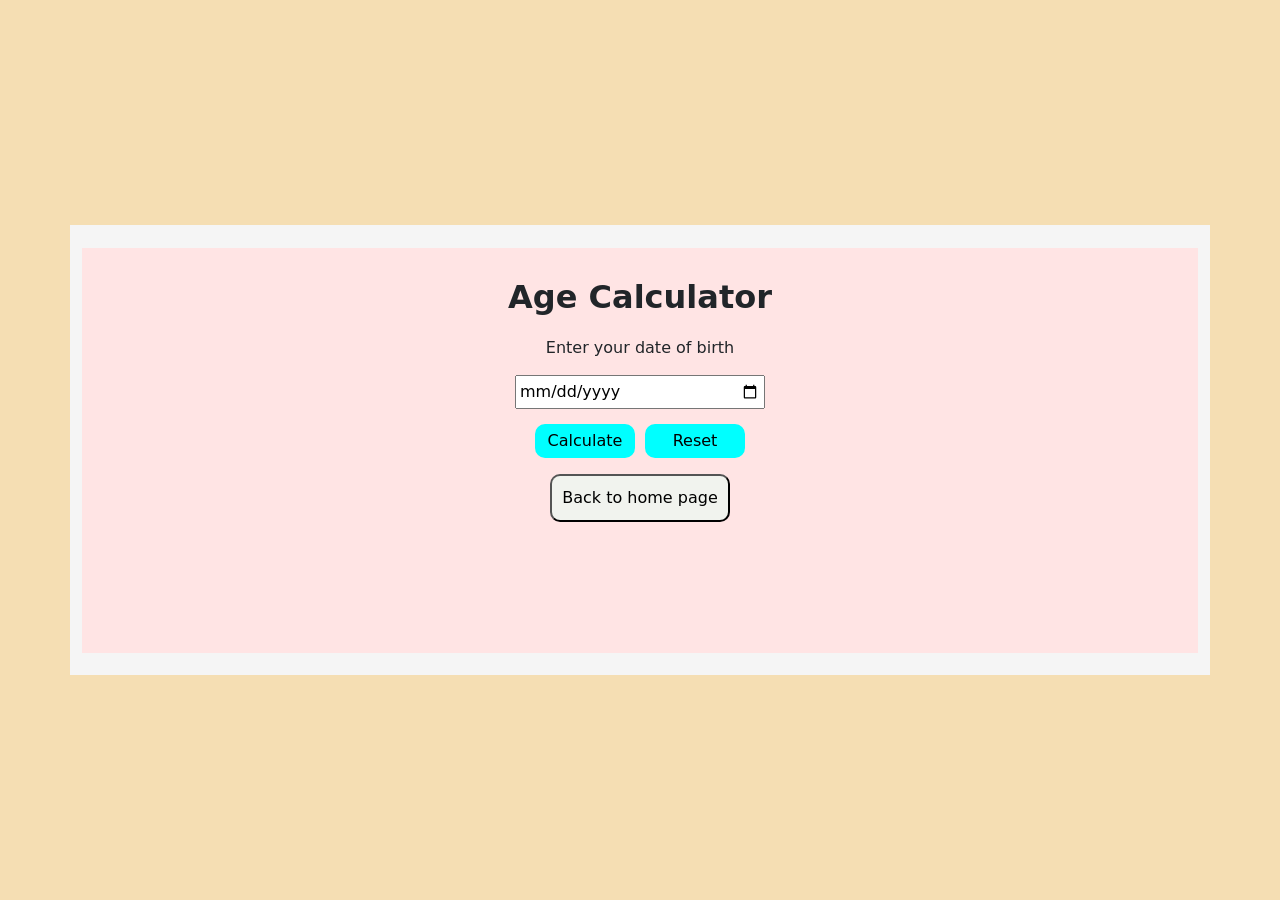
<file: projects/Age Calculator/index.html>
<!doctype html>
<html lang="en">
  <head>
    <meta charset="UTF-8" />
    <meta name="viewport" content="width=device-width, initial-scale=1.0" />
    <title>Age Calculator</title>
    <link
      href="https://cdn.jsdelivr.net/npm/bootstrap@5.3.8/dist/css/bootstrap.min.css"
      rel="stylesheet"
      integrity="sha384-sRIl4kxILFvY47J16cr9ZwB07vP4J8+LH7qKQnuqkuIAvNWLzeN8tE5YBujZqJLB"
      crossorigin="anonymous"
    />
    <link rel="icon" href="img/logo.png" />
    <style>
      * {
        margin: 0;
        padding: 0;
        box-sizing: border-box;
      }

      body {
        display: flex;
        justify-content: center;
        align-items: center;
        min-height: 100vh;
      }

      .btnCal:active {
        opacity: 0.6;
      }
    </style>
  </head>

  <body style="background-color: wheat">
    <div
      class="container d-flex justify-content-center align-items-center"
      style="background-color: whitesmoke; height: 50vh"
    >
      <div
        class="container"
        style="
          background-color: rgb(255, 228, 228);
          padding: 10px;
          height: 45vh;
        "
      >
        <div class="container text-center" style="margin-top: 15px">
          <span style="font-size: 2rem; font-weight: bold">Age Calculator</span>
        </div>
        <div class="container text-center" style="margin-top: 15px">
          <span style="font-style: inherit">Enter your date of birth</span>
        </div>
        <div class="container text-center" style="margin-top: 15px">
          <input style="width: 250px; padding: 3px" type="date" id="birthday" />
        </div>
        <div class="container text-center" style="margin-top: 15px">
          <button
            class="btnCal"
            id="cal"
            style="
              background-color: cyan;
              border-style: none;
              padding: 5px;
              margin-right: 5px;
              border-radius: 10px;
              width: 100px;
            "
          >
            Calculate
          </button>
          <button
            class="btnCal"
            id="reset"
            style="
              background-color: cyan;
              border-style: none;
              padding: 5px;
              border-radius: 10px;
              width: 100px;
            "
          >
            Reset
          </button>
        </div>
        <div style="margin-top: 15px" class="text-center">
          <p id="result"></p>
          <p id="msg"></p>
        </div>
        <div class="container text-center mt-3">
          <a href="https://shikarufu.github.io/Seanlong-portfolio/index.html" style="text-decoration: none"
            ><button
              style="
                padding: 10px;
                background-color: #f1f3ee;
                border-radius: 10px;
              "
            >
              Back to home page
            </button></
          >
        </div>
      </div>
    </div>

    <script
      src="https://cdn.jsdelivr.net/npm/bootstrap@5.3.8/dist/js/bootstrap.bundle.min.js"
      integrity="sha384-FKyoEForCGlyvwx9Hj09JcYn3nv7wiPVlz7YYwJrWVcXK/BmnVDxM+D2scQbITxI"
      crossorigin="anonymous"
    ></script>
    <!-- <script src="script.js"></script> -->
    <script>
      // const birthday=document.getElementById("birthday");

      // console.log(birthday.value);

      // const select=new Date(birthday.value);
      // console.log(select.toDateString());

      // // console.log("result after choosee");
      // // console.log(select.value);

      const birthday = document.getElementById("birthday");
      const cal = document.getElementById("cal");
      const result = document.getElementById("result");
      let msg;
      msg = document.getElementById("msg");
      const reset = document.getElementById("reset");

      // birthday.addEventListener("change", () => {

      //   const select = new Date(birthday.value);
      // //   console.log("Date object:", select);
      // //   console.log(select.toDateString());
      // });

      cal.addEventListener("click", () => {
        if (!birthday.value) {
          result.innerText = "Please fill your birth of date first!!";
          return;
        }
        const select = new Date(birthday.value);

        const day = select.getDate();
        const month = select.getMonth() + 1;
        const year = select.getFullYear();

        // const answer=2026-year;
        // result.innerText="You are"+answer+" years old";
        let age;
        age = 2026 - year;

        if (age >= 18) {
          result.innerText = "You are " + age + " years old!!";
          msg.innerText = "You can vote";
        } else {
          result.innerText = "You are " + age + " years old!!";
          msg.innerText = "You can't vote";
        }
      });

      reset.addEventListener("click", () => {
        result.innerText = "";
        msg.innerText = "";
        birthday.value = "";
      });
    </script>
  </body>
</html>
</file>
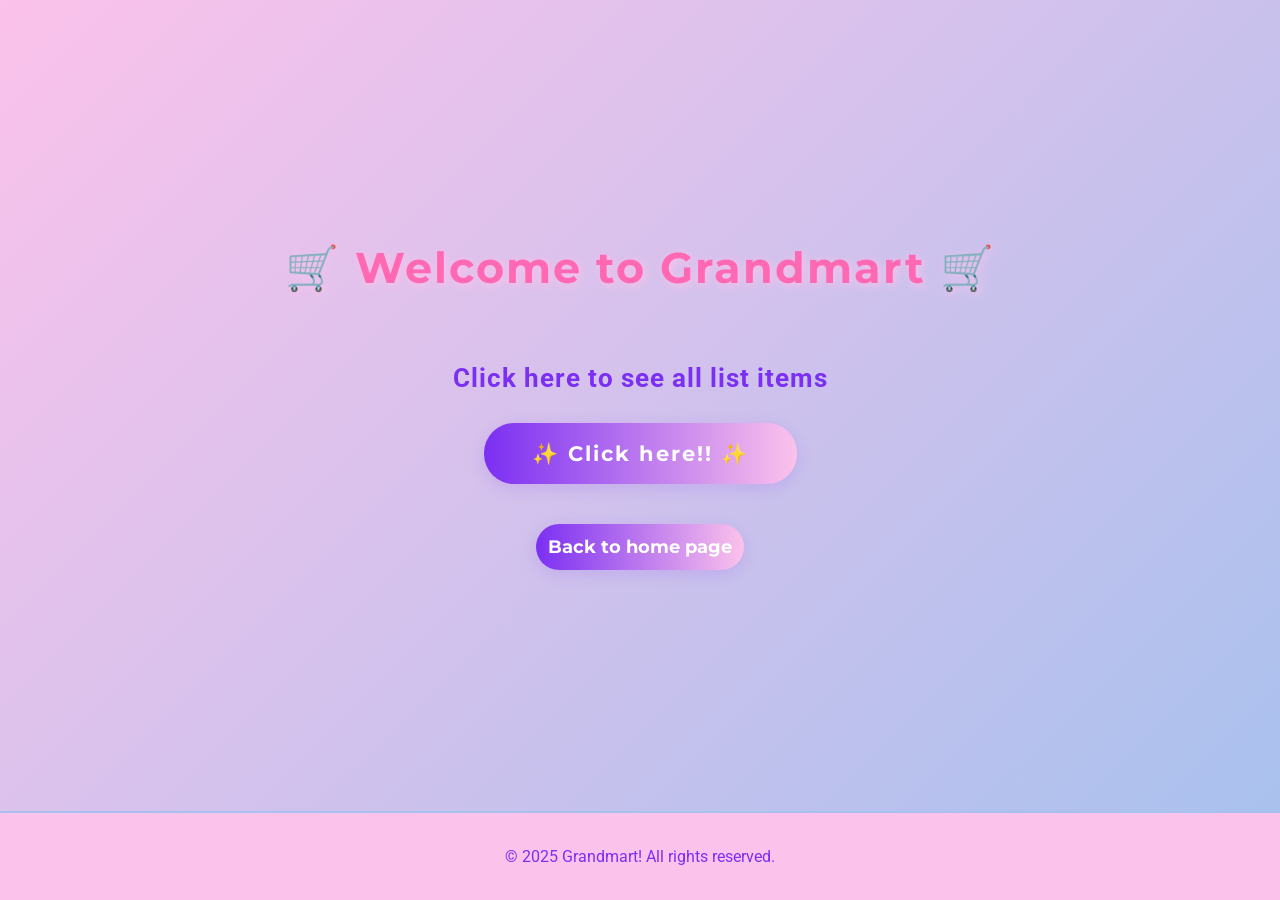
<file: projects/Grandmart/index.html>
<!doctype html>
<html lang="en">
  <head>
    <meta charset="UTF-8" />
    <meta name="viewport" content="width=device-width, initial-scale=1.0" />
    <title>www.Grandmart.com</title>
    <link rel="stylesheet" href="main.css" />
    <link rel="icon" href="logo.png" />
    <link
      href="https://fonts.googleapis.com/css2?family=Montserrat:wght@700&family=Roboto&display=swap"
      rel="stylesheet"
    />
    <meta name="viewport" content="width=device-width, initial-scale=1.0" />
  </head>
  <body>
    <div class="container">
      <div class="box">
        <h1>🛒 Welcome to Grandmart 🛒</h1>
      </div>
      <h2 class="subtitle">Click here to see all list items</h2>
      <div class="div-btn">
        <a href="primary/primary.html">
          <button class="btn">
            <span class="text-btn">✨ Click here!! ✨</span>
          </button>
        </a>
      </div>
      <div class="div-btn">
        <a
          href="https://shikarufu.github.io/Seanlong-portfolio/index.html"
          style="text-decoration: none"
          ><button class="btn" style="padding: 12px; font-size: 18px">
            Back to home page
          </button></a
        >
      </div>
    </div>
    <footer class="footer">
      <p>&copy; 2025 Grandmart! All rights reserved.</p>
    </footer>
  </body>
</html>
</file>
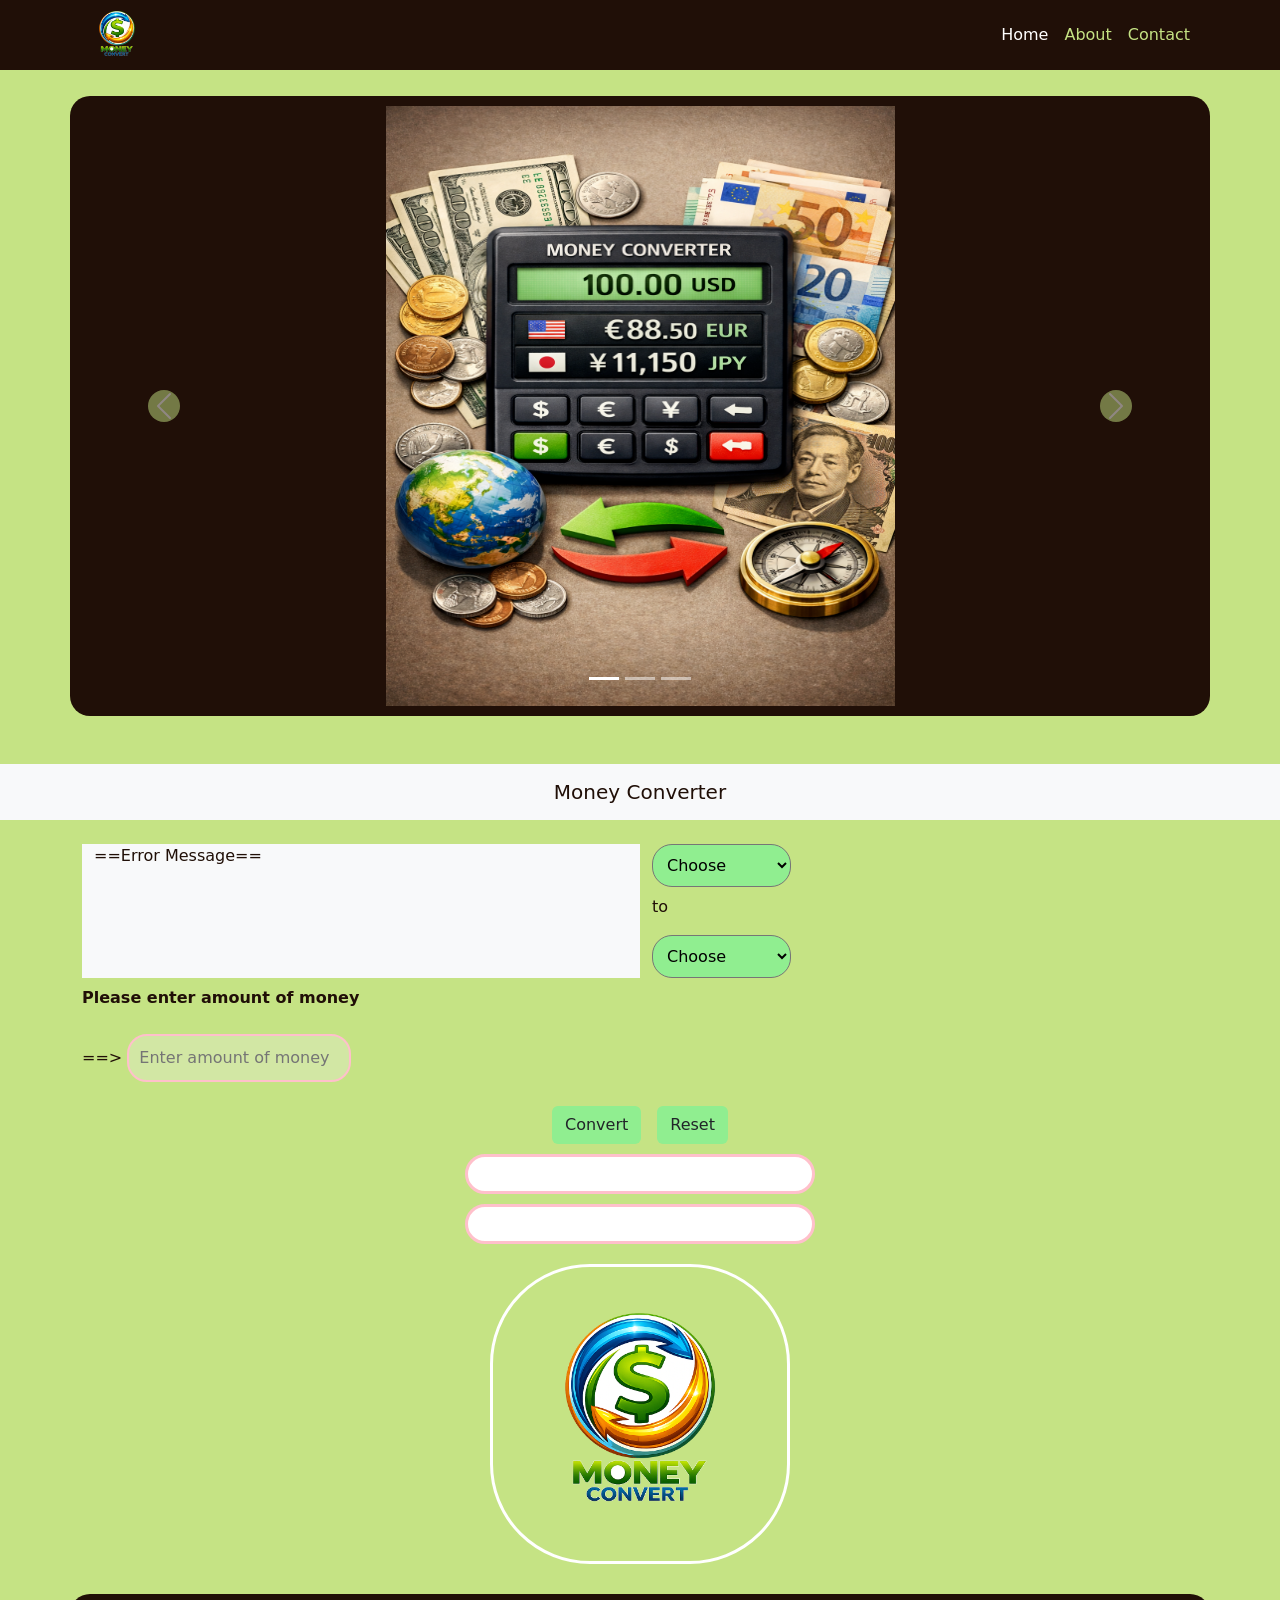
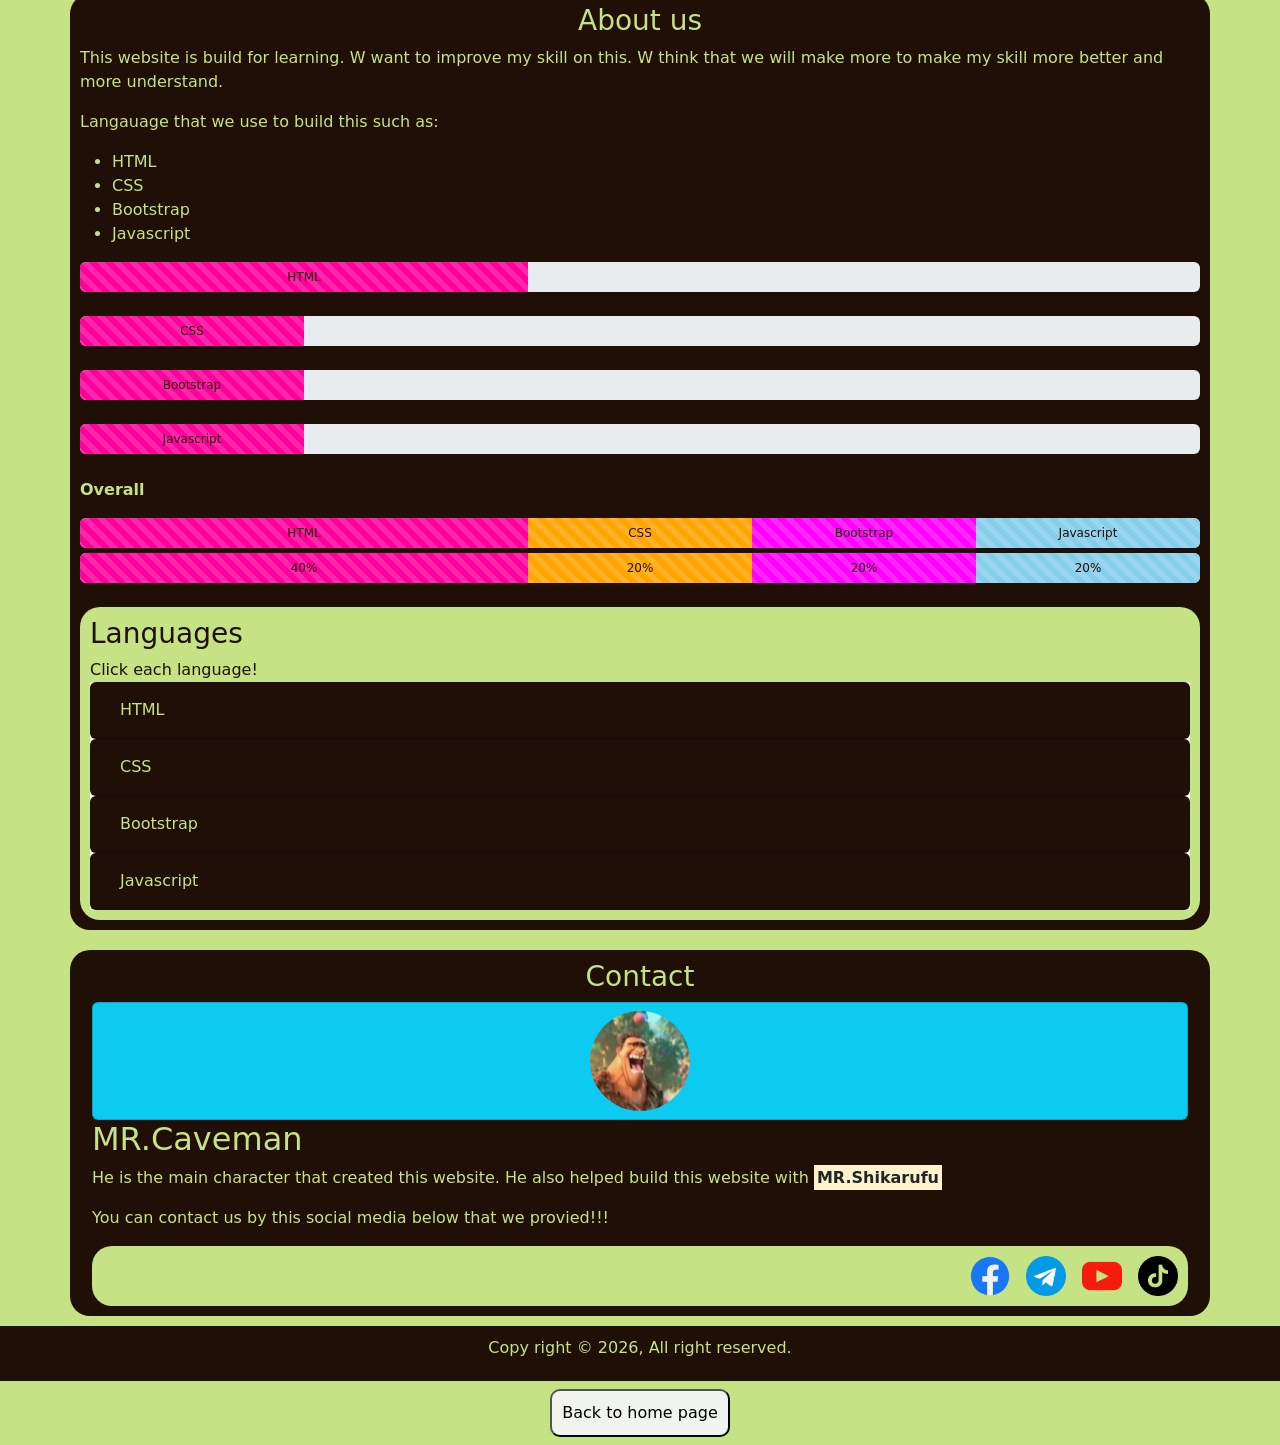
<file: projects/MoneyConverter/index.html>
<!doctype html>
<html lang="en">
  <head>
    <meta charset="UTF-8" />
    <meta name="viewport" content="width=device-width, initial-scale=1.0" />
    <title>Money Converter</title>
    <link rel="icon" href="img/logo1_NoBG.png" />
    <link
      href="https://cdn.jsdelivr.net/npm/bootstrap@5.3.8/dist/css/bootstrap.min.css"
      rel="stylesheet"
      integrity="sha384-sRIl4kxILFvY47J16cr9ZwB07vP4J8+LH7qKQnuqkuIAvNWLzeN8tE5YBujZqJLB"
      crossorigin="anonymous"
    />
    <style>
      html {
        scroll-behavior: smooth;
      }

      nav {
        background-color: #200f07;
        padding: 20px;
      }

      nav .container ul li a {
        color: #c5e384;
      }

      body {
        background-color: #c5e384;
        color: #200f07;
      }

      .Home {
        /* height: 100px; */
        padding-bottom: 10px;
      }

      .b_left select {
        border-radius: 20px;
        padding: 10px;
        border-style: solid;
        background-color: lightgreen;
      }

      .t_right input {
        padding: 10px;
        border-radius: 20px;
        border-color: pink;
        border-style: solid;
        width: auto;
      }

      .b_right button {
        background-color: lightgreen;
      }

      .first {
        background-color: white;
        margin-top: 10px;
        margin-bottom: 10px;
        color: black;
        width: 350px;
        padding: 10px;
        border-radius: 20px;
        height: 40px;
      }

      .second {
        background-color: white;
        margin-bottom: 10px;

        color: black;
        width: 350px;
        padding: 10px;
        border-radius: 20px;
        height: 40px;
      }

      .box {
        /* width: 300px; */
        padding: 10px;
        background-color: #200f07;
        color: #c5e384;
        border-radius: 20px;
      }

      .about {
        display: flex;
        justify-content: center;
        padding: 10px;
      }

      .nav-link {
        /* background-color: lightgreen; */
        /* highlight color */
        color: #c5e384;
        /* border-radius: 5px; */
      }

      .image {
        display: flex;
        justify-content: center;
      }

      .image img {
        width: 300px;
        border: 3px solid white;
        border-radius: 100px;
      }

      .pink {
        background-color: rgb(255, 0, 157);
      }

      .purple {
        background-color: rgb(255, 0, 255);
      }

      .orange {
        background-color: orange;
      }

      .skyblue {
        background-color: skyblue;
      }

      .Contact {
        display: flex;
        justify-content: center;
        padding: 10px;
      }

      .combine {
        color: #200f07;
        background-color: #c5e384;
        border-radius: 20px;
        padding: 10px;
      }

      .card {
        background-color: #200f07;
        color: #c5e384;
      }

      .card-header a {
        color: #c5e384;
      }
      .foot {
        background-color: #200f07;
        padding: 5px;
      }
      .foot p {
        color: #c5e384;
        margin-top: 5px;
      }
    </style>
  </head>

  <body data-bs-spy="scroll" data-bs-target=".navbar" data-bs-offset="100">
    <!-- <div class="container"> -->
    <nav
      class="navbar navbar-expand navbar-dark fixed-top"
      style="height: 70px"
    >
      <div class="container">
        <a href="#s1" class="navbar navbar-brand">
          <img src="img/logo1_NoBG.png" alt="" class="" style="width: 70px" />
        </a>
        <button class="navbar-toggler" data-bs-toggle="collapse">
          <span class="navbar-toggler-icon"></span>
        </button>
        <ul class="navbar-nav">
          <li class="nav-item">
            <a href="#s1" class="nav-link btn">Home</a>
          </li>
          <li class="nav-item">
            <a href="#s2" class="nav-link btn">About</a>
          </li>
          <li class="nav-item">
            <a href="#s3" class="nav-link btn">Contact</a>
          </li>
        </ul>
      </div>
    </nav>
    <br /><br />
    <br /><br />
    <div id="s1" class="Home">
      <div
        class="container"
        style="background-color: #200f07; padding: 10px; border-radius: 20px"
      >
        <div id="swipe" class="carousel slide" data-bs-ride="carousel">
          <div class="carousel-indicators">
            <button
              class="active"
              data-bs-target="#swipe"
              data-bs-slide-to="0"
            ></button>
            <button data-bs-target="#swipe" data-bs-slide-to="1"></button>
            <button data-bs-target="#swipe" data-bs-slide-to="2"></button>
          </div>
          <div class="carousel-inner">
            <div class="carousel-item active">
              <img
                src="img/home1 (1).png"
                class="d-block img-fluid mx-auto carousel-img"
                alt=""
              />
            </div>

            <div class="carousel-item">
              <img
                src="img/home3_BG(1).png"
                class="d-block img-fluid mx-auto carousel-img"
                alt=""
              />
            </div>

            <div class="carousel-item">
              <img
                src="img/home4_BG1.png"
                class="d-block img-fluid mx-auto carousel-img"
                alt=""
              />
            </div>
          </div>
          <button
            class="carousel-control-prev"
            data-bs-target="#swipe"
            data-bs-slide="prev"
          >
            <span
              class="carousel-control-prev-icon"
              style="background-color: #c5e384; border-radius: 50px"
            ></span>
          </button>
          <button
            class="carousel-control-next"
            data-bs-target="#swipe"
            data-bs-slide="next"
          >
            <span
              class="carousel-control-next-icon"
              style="background-color: #c5e384; border-radius: 50px"
            ></span>
          </button>
        </div>
      </div>
      <br /><br />
      <nav
        class="navbar navbar-expand bg-light p-2 d-flex justify-content-center"
      >
        <!-- <h2 class="text-center border border-success p-3">Money Converter</h2> -->
        <p style="font-size: 20px; margin-top: 5px; margin-bottom: 5px">
          Money Converter
        </p>
      </nav>

      <br />
      <div class="container d-flex">
        <!-- <div class="container"> -->
        <!-- top left -->
        <div class="container t_left bg-light">
          <span>==Error Message==</span><br />
          <span id="msg" class="text-danger"></span>
        </div>
        <br />
        <!-- bottom left -->
        <div class="container b_left">
          <select class="mb-2" name="" id="temp1">
            <option value="#" selected disabled>Choose</option>
            <option value="cambodia">Cambodia</option>
            <option value="japan">Japan</option>
            <option value="china">China</option>
            <option value="uk">UK</option>
            <option value="south korea">South Korea</option>
            <option value="singapore">Singapore</option>
            <option value="mexico">Mexico</option>
            <option value="philippines">Philippines</option>
            <option value="russia">Russia</option>
            <option value="indonesia">Indonesia</option>
            <option value="usa">USA</option>
          </select>

          <p>to</p>
          <select name="" id="temp2">
            <option value="#" selected disabled>Choose</option>
            <option value="cambodia">Cambodia</option>
            <option value="japan">Japan</option>
            <option value="china">China</option>
            <option value="uk">UK</option>
            <option value="south korea">South Korea</option>
            <option value="singapore">Singapore</option>
            <option value="mexico">Mexico</option>
            <option value="philippines">Philippines</option>
            <option value="russia">Russia</option>
            <option value="indonesia">Indonesia</option>
            <option value="usa">USA</option>
          </select>
        </div>
      </div>

      <!-- <div class="container"> -->
      <!-- top right -->
      <div class="container t_right mt-2">
        <strong>Please enter amount of money</strong>
        <br /><br />
        <span>==></span>
        <input type="text" id="input" placeholder="Enter amount of money" />
      </div>
      <br />
      <!-- bottom right -->
      <div class="container b_right d-flex gap-3 justify-content-center">
        <button id="convert" class="btn">Convert</button>
        <button id="reset" class="btn">Reset</button>
      </div>

      <div class="d-flex justify-content-center">
        <div
          class="first text-center"
          style="border-color: pink; border-style: solid"
        >
          <span id="clarify"></span>
        </div>
      </div>

      <div class="d-flex justify-content-center">
        <div
          class="second text-center"
          style="border-color: pink; border-style: solid"
        >
          <span id="result"></span>
        </div>
      </div>

      <!-- </div> -->
      <div
        class="container image"
        style="margin-top: 10px; margin-bottom: 10px"
      >
        <img src="img/logo1_NoBG.png" alt="" />
      </div>
    </div>
    <div id="s2" class="about">
      <div class="container box">
        <h3 class="text-center">About us</h3>
        <p>
          This website is build for learning. W want to improve my skill on
          this. W think that we will make more to make my skill more better and
          more understand.
        </p>
        <p>Langauage that we use to build this such as:</p>
        <ul>
          <li>HTML</li>
          <li>CSS</li>
          <li>Bootstrap</li>
          <li>Javascript</li>
        </ul>
        <div class="progress" style="height: 30px">
          <div
            class="progress-bar progress-bar-striped progress-bar-animated pink"
            style="width: 40%; color: #200f07"
          >
            HTML
          </div>
        </div>
        <br />
        <div class="progress" style="height: 30px">
          <div
            class="progress-bar progress-bar-striped progress-bar-animated pink"
            style="width: 20%; color: #200f07"
          >
            CSS
          </div>
        </div>
        <br />
        <div class="progress" style="height: 30px">
          <div
            class="progress-bar progress-bar-striped progress-bar-animated pink"
            style="width: 20%; color: #200f07"
          >
            Bootstrap
          </div>
        </div>
        <br />
        <div class="progress" style="height: 30px">
          <div
            class="progress-bar progress-bar-striped progress-bar-animated pink"
            style="width: 20%; color: #200f07"
          >
            Javascript
          </div>
        </div>
        <br />
        <p><strong>Overall</strong></p>
        <div class="progress" style="height: 30px">
          <div
            class="progress-bar progress-bar-striped progress-bar-animated pink"
            style="width: 40%; color: #200f07"
          >
            HTML
          </div>
          <div
            class="progress-bar progress-bar-striped progress-bar-animated orange"
            style="width: 20%; color: #200f07"
          >
            CSS
          </div>
          <div
            class="progress-bar progress-bar-striped progress-bar-animated purple"
            style="width: 20%; color: #200f07"
          >
            Bootstrap
          </div>
          <div
            class="progress-bar progress-bar-striped progress-bar-animated skyblue"
            style="width: 20%; color: #200f07"
          >
            Javascript
          </div>
        </div>

        <div class="progress" style="height: 30px; margin-top: 5px">
          <div
            class="progress-bar progress-bar-striped progress-bar-animated pink"
            style="width: 40%; color: #200f07"
          >
            40%
          </div>
          <div
            class="progress-bar progress-bar-striped progress-bar-animated orange"
            style="width: 20%; color: #200f07"
          >
            20%
          </div>
          <div
            class="progress-bar progress-bar-striped progress-bar-animated purple"
            style="width: 20%; color: #200f07"
          >
            20%
          </div>
          <div
            class="progress-bar progress-bar-striped progress-bar-animated skyblue"
            style="width: 20%; color: #200f07"
          >
            20%
          </div>
        </div>
        <br />

        <div class="container combine">
          <h3>Languages</h3>
          <span>Click each language!</span>
          <div id="combine" class="bg-light">
            <div class="card">
              <div class="card-header">
                <a href="#c1" class="btn" data-bs-toggle="collapse">HTML</a>
              </div>

              <div class="collapse" id="c1" data-bs-parent="#combine">
                <div class="card-body">
                  <span
                    >It's stands for
                    <mark>Hyper Text Markup Language</mark></span
                  >
                </div>
              </div>
            </div>

            <div class="card">
              <div class="card-header">
                <a href="#c2" class="btn" data-bs-toggle="collapse">CSS</a>
              </div>

              <div class="collapse" id="c2" data-bs-parent="#combine">
                <div class="card-body">
                  <span
                    >It's stands for <mark>Cascading Style Sheet</mark></span
                  >
                </div>
              </div>
            </div>

            <div class="card">
              <div class="card-header">
                <a href="#c3" class="btn" data-bs-toggle="collapse"
                  >Bootstrap</a
                >
              </div>

              <div class="collapse" id="c3" data-bs-parent="#combine">
                <div class="card-body">
                  <span>It's stll stands for <mark>Bootstrap</mark></span>
                </div>
              </div>
            </div>

            <div class="card">
              <div class="card-header">
                <a href="#c4" class="btn" data-bs-toggle="collapse"
                  >Javascript</a
                >
              </div>

              <div class="collapse" id="c4" data-bs-parent="#combine">
                <div class="card-body">
                  <span>It's still stands for <mark>Javascript</mark></span>
                </div>
              </div>
            </div>
          </div>
        </div>
      </div>
    </div>

    <div id="s3" class="Contact">
      <div class="container box">
        <h3 class="text-center">Contact</h3>
        <div class="container">
          <div class="card bg-info p-2">
            <img
              src="img/woo.jpeg"
              alt=""
              class="card-img img-fluid d-block mx-auto"
              style="
                height: 100px;
                object-fit: fill;
                border-radius: 100px;
                width: 100px;
              "
            />
          </div>
          <div class="card-body h-100">
            <h2>MR.Caveman</h2>
            <p>
              He is the main character that created this website. He also helped
              build this website with <strong><mark>MR.Shikarufu</mark></strong>
            </p>
            <p>
              You can contact us by this social media below that we provied!!!
            </p>
            <div
              class="container d-flex justify-content-end gap-3"
              style="
                background-color: #c5e384;
                padding: 10px;
                border-radius: 20px;
              "
            >
              <a href="https://web.facebook.com/Shikarufuuuu" target="_blank">
                <img
                  src="img/facebook.png"
                  class="img-fluid"
                  style="height: 40px"
                  alt=""
                />
              </a>

              <a href="https://t.me/longnotmaname" target="_blank">
                <img
                  src="img/telegram.png"
                  class="img-fluid"
                  style="height: 40px"
                  alt=""
                />
              </a>

              <a href="https://www.youtube.com/@Kireee_imai" target="_blank">
                <img
                  src="img/youtube.png"
                  class="img-fluid"
                  style="height: 40px"
                  alt=""
                />
              </a>

              <a href="https://www.tiktok.com/@itstheboyfrank" target="_blank">
                <img
                  src="img/tiktok.png"
                  class="img-fluid"
                  style="height: 40px"
                  alt=""
                />
              </a>
            </div>
          </div>
        </div>
      </div>
    </div>
    <div class="foot">
      <footer>
        <p class="text-center">Copy right &copy; 2026, All right reserved.</p>
      </footer>
    </div>
    <div class="d-flex justify-content-center m-2">
      <a
        href="https://shikarufu.github.io/Seanlong-portfolio/index.html"
        style="text-decoration: none"
        ><button
          style="padding: 10px; background-color: #f1f3ee; border-radius: 10px"
        >
          Back to home page
        </button></a
      >
    </div>
    <script
      src="https://cdn.jsdelivr.net/npm/bootstrap@5.3.8/dist/js/bootstrap.bundle.min.js"
      integrity="sha384-FKyoEForCGlyvwx9Hj09JcYn3nv7wiPVlz7YYwJrWVcXK/BmnVDxM+D2scQbITxI"
      crossorigin="anonymous"
    ></script>

    <script src="script.js"></script>
  </body>
</html>
</file>
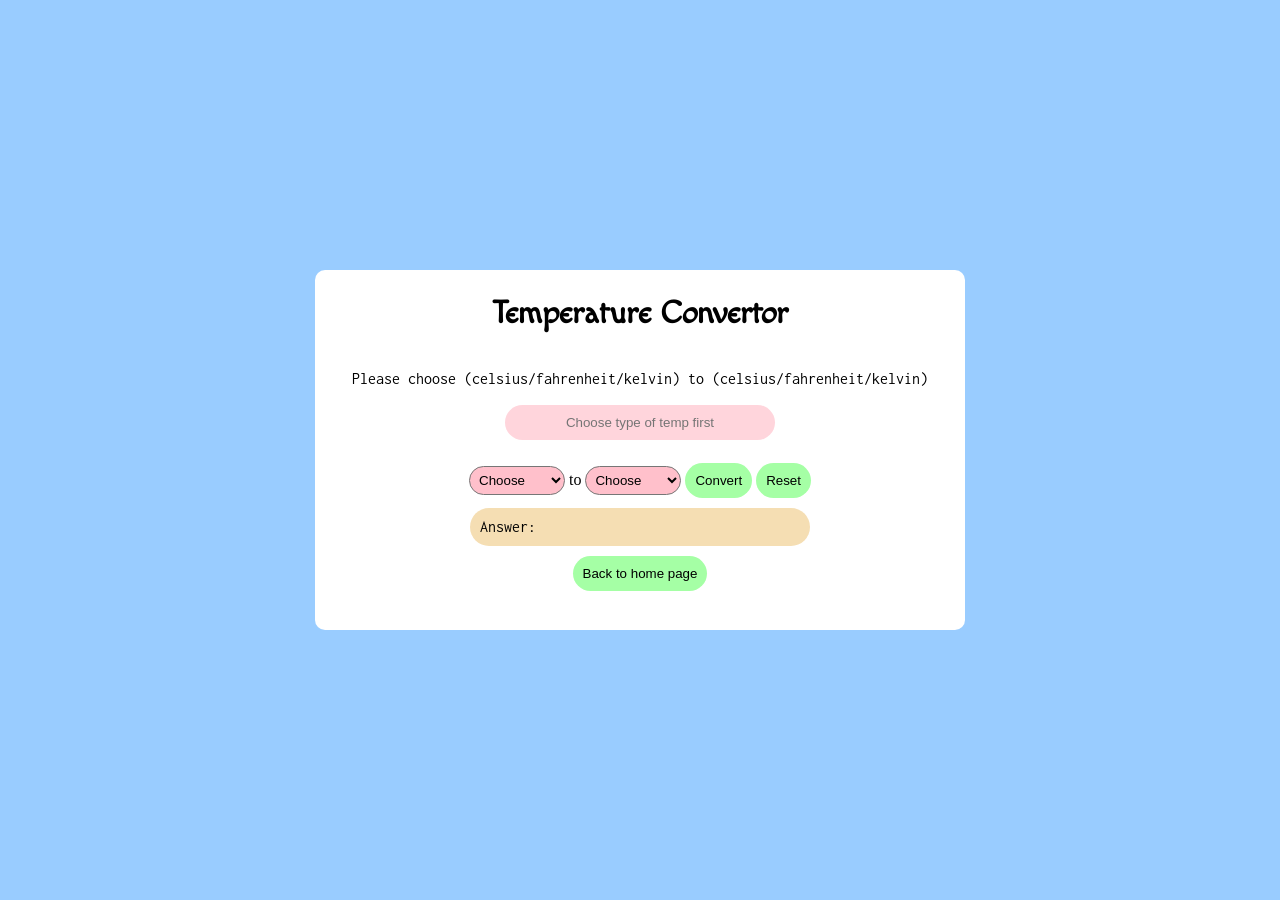
<file: projects/Temperature Convert/index.html>
<!doctype html>
<html lang="en">
  <head>
    <meta charset="UTF-8" />
    <meta name="viewport" content="width=device-width, initial-scale=1.0" />
    <title>Temperature Convertor</title>
    <link rel="stylesheet" href="tempcon.css" />
    <link rel="icon" href="Picture/templogo.png" />
    <link
      href="https://fonts.googleapis.com/css2?family=Macondo&display=swap"
      rel="stylesheet"
    />
    <link
      href="https://fonts.googleapis.com/css2?family=Inconsolata:wght@200..900&family=Macondo&display=swap"
      rel="stylesheet"
    />
  </head>
  <body>
    <!-- <center> -->
    <div class="container">
      <h2>Temperature Convertor</h2>
      <p class="pop" id="display"></p>
      <br />
      <p>
        Please choose (celsius/fahrenheit/kelvin) to (celsius/fahrenheit/kelvin)
      </p>
      <br />
      <input
        type="text"
        placeholder="Choose type of temp first"
        id="tempinput"
        disabled
      /><br /><br />
      <!-- <label for="temp">Choose temperature</label> -->
      <select name="" id="temp1">
        <option value="" selected disabled>Choose</option>
        <option value="celsius">Celsius</option>
        <option value="fahrenheit">Fahrenheit</option>
        <option value="kelvin">Kelvin</option>
      </select>

      <label for="">to</label>
      <!-- <p> To </p> -->
      <select name="" id="temp2">
        <option value="" selected disabled>Choose</option>
        <option value="celsius">Celsius</option>
        <option value="fahrenheit">Fahrenheit</option>
        <option value="kelvin">Kelvin</option>
      </select>
      <button id="btnconvert">Convert</button>
      <button id="btnreset">Reset</button>

      <div class="result">
        <label for="anws">Answer: </label>
        <span id="anws"></span>
      </div>

      <div>
        <a
          href="https://shikarufu.github.io/Seanlong-portfolio/index.html"
          style="text-decoration: none"
          ><button style="padding: 10px">Back to home page</button></a
        >
      </div>
    </div>
    <br />

    <!-- </center> -->

    <script src="tempcon.js"></script>
    <script
      src="https://cdn.jsdelivr.net/npm/bootstrap@5.3.8/dist/js/bootstrap.bundle.min.js"
      integrity="sha384-FKyoEForCGlyvwx9Hj09JcYn3nv7wiPVlz7YYwJrWVcXK/BmnVDxM+D2scQbITxI"
      crossorigin="anonymous"
    ></script>
  </body>
</html>
</file>
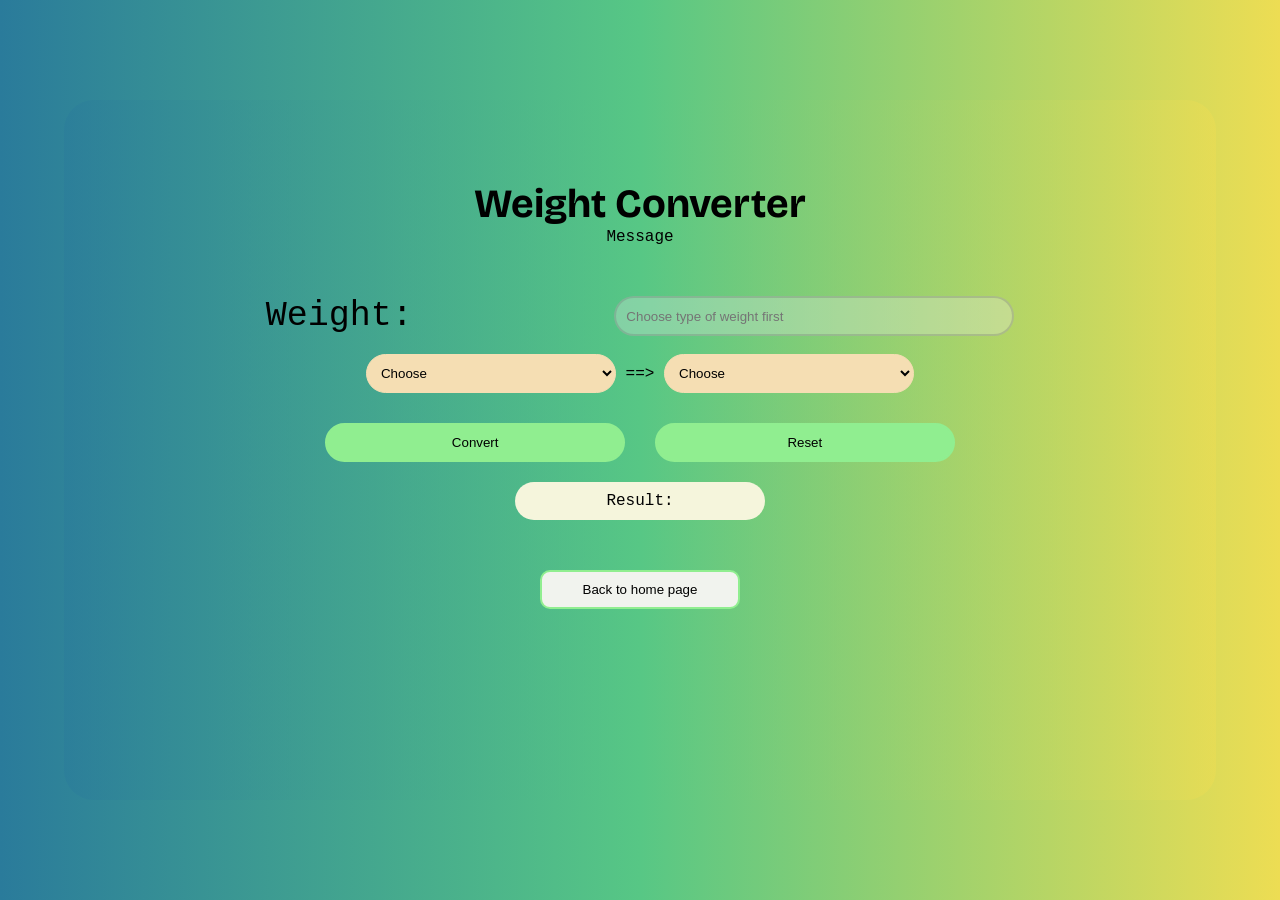
<file: projects/Weight Convert/index.html>
<!doctype html>
<html lang="en">
  <head>
    <meta charset="UTF-8" />
    <meta name="viewport" content="width=device-width, initial-scale=1.0" />
    <title>Weight Converter</title>
    <link rel="icon" href="picture/logo.png" />
    <link
      href="https://fonts.googleapis.com/css2?family=Bricolage+Grotesque:opsz,wght@12..96,200..800&display=swap"
      rel="stylesheet"
    />
    <link rel="stylesheet" href="main.css" />
  </head>

  <body>
    <div class="box">
      <h2>Weight Converter</h2>
      <p id="warn">Message</p>
      <div class="inputContainer">
        <label for="weight">Weight: </label>
        <input type="text" id="input" />
      </div>
      <br />
      <select name="" id="temp1">
        <option value="#" selected disabled>Choose</option>
        <option value="Lbs">Pound</option>
        <option value="Kg">Kilogram</option>
      </select>
      <label for="">==></label>
      <select name="" id="temp2">
        <option value="#" selected disabled>Choose</option>
        <option value="Lbs">Pound</option>
        <option value="Kg">Kilogram</option>
      </select>
      <br />
      <button id="convert">Convert</button>
      <button id="reset">Reset</button>
      <div class="result">
        <span> Result: <span id="result"></span> </span>

        <!-- <h2>hi</h2> -->
      </div>
      <!-- <label for="">Result: </label> -->
      <div>
        <a
          href="https://shikarufu.github.io/Seanlong-portfolio/index.html"
          style="text-decoration: none"
          ><button
            style="
              width: 200px;
              padding: 10px;
              background-color: #f1f3ee;
              border-radius: 10px;
            "
          >
            Back to home page
          </button></a
        >
      </div>
    </div>

    <script src="main.js"></script>
  </body>
</html>
</file>
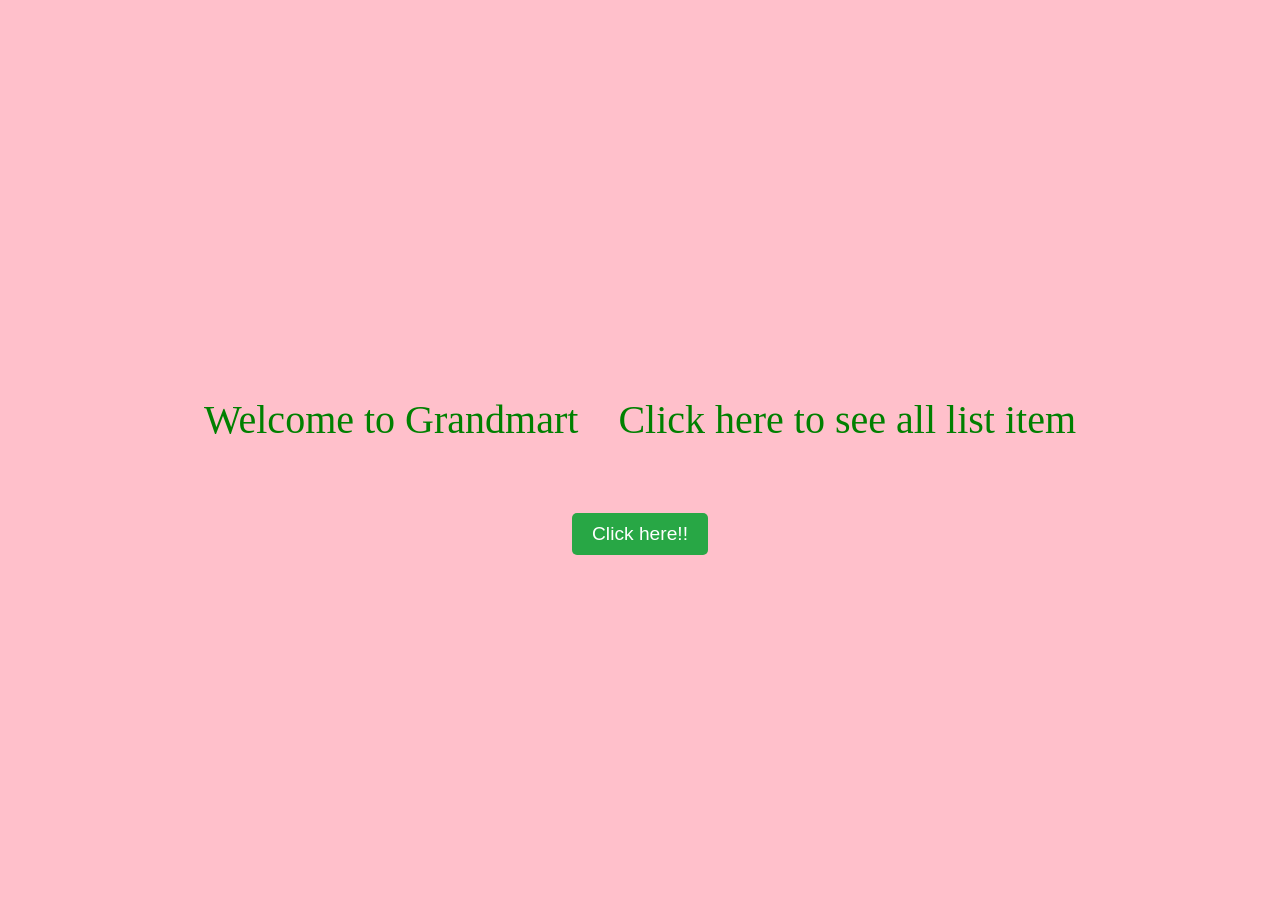
<file: projects/Grandmart/h.html>
<!DOCTYPE html>
<html>
<head>
    <title>Grandmart</title>
    <style>
        body {
            margin: 0;
            background-color: pink; /* As seen in your screenshot */
            display: flex; /* Make body a flex container to center the button */
            flex-direction: column; /* Stack sections vertically */
            align-items: center; /* Center items (like the button and the welcome-section) horizontally */
            min-height: 100vh; /* Make body take full viewport height */
            justify-content: center; /* Center content vertically if total height is less than viewport */
        }

        /* Styles for the container holding your two text elements */
        .welcome-section {
            display: flex; /* Make this div a flex container */
            justify-content: center; /* THIS CENTERS ITS CHILDREN HORIZONTALLY */
            align-items: center; /* THIS CENTERS ITS CHILDREN VERTICALLY (if the section has height) */
            width: 80%; /* Give it a width to see centering within it */
            margin-bottom: 20px; /* Space above button */
            /* border: 2px dashed purple; /* For visualization */
            /* min-height: 80px; /* Example height */
        }

        .grandmart-text, .list-item-text {
            font-family: 'Times New Roman', serif; /* Based on your screenshot font */
            font-size: 2.5em; /* Adjust size as needed */
            color: green; /* Based on your previous request for green text */
            padding: 10px; /* Some padding */
            /* If you want the text content ITSELF centered within its own div: */
            text-align: center;
        }

        .grandmart-text {
             /* If you want space between them and don't want them to fully expand */
             margin-right: 20px; /* Add space between the two texts */
             /* flex-shrink: 0; */
        }


        /* Styles for the button */
        .center-button {
            background-color: #28a745; /* Green color */
            color: white;
            padding: 10px 20px;
            border: none;
            border-radius: 5px;
            font-size: 1.2em;
            cursor: pointer;
            transition: background-color 0.3s ease;
        }

        .center-button:hover {
            background-color: #218838;
        }
    </style>
</head>
<body>

    <div class="welcome-section">
        <p class="grandmart-text">Welcome to Grandmart</p>
        <p class="list-item-text">Click here to see all list item</p>
    </div>

    <button class="center-button">Click here!!</button>

</body>
</html>
</file>
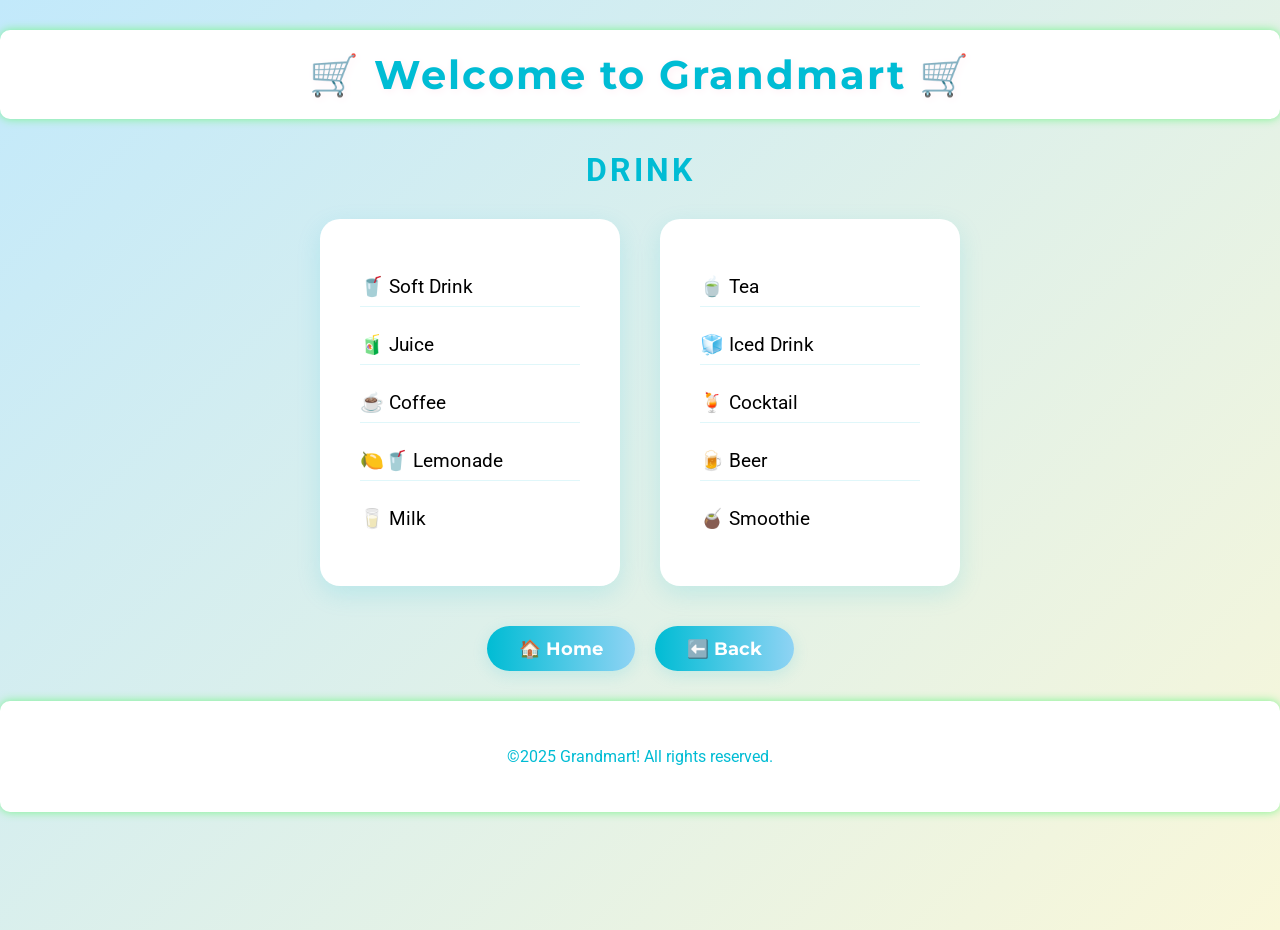
<file: projects/Grandmart/drink/drink.html>
<!doctype html>
<html lang="en">
  <head>
    <meta charset="UTF-8" />
    <meta name="viewport" content="width=device-width, initial-scale=1.0" />
    <title>www.Grandmart.com</title>
    <link rel="stylesheet" href="drink.css" />
    <link rel="icon" href="logo.png" />
    <link
      href="https://fonts.googleapis.com/css2?family=Montserrat:wght@700&family=Roboto&display=swap"
      rel="stylesheet"
    />
    <meta name="viewport" content="width=device-width, initial-scale=1.0" />
  </head>
  <body>
    <div class="box">
      <h1>🛒 Welcome to Grandmart 🛒</h1>
    </div>
    <p class="title-text">DRINK</p>
    <div class="drink-box">
      <div class="card">
        <ul class="drink-list">
          <li>🥤 Soft Drink</li>
          <li>🧃 Juice</li>
          <li>☕ Coffee</li>
          <li>🍋🥤 Lemonade</li>
          <li>🥛 Milk</li>
        </ul>
      </div>
      <div class="card">
        <ul class="drink-list">
          <li>🍵 Tea</li>
          <li>🧊 Iced Drink</li>
          <li>🍹 Cocktail</li>
          <li>🍺 Beer</li>
          <li>🧉 Smoothie</li>
        </ul>
      </div>
    </div>
    <div class="main-btn">
      <a href="../index.html">
        <button class="btn">
          <span>🏠 Home</span>
        </button>
      </a>
      <a href="../primary/primary.html">
        <button class="btn">
          <span>⬅️ Back</span>
        </button>
      </a>
    </div>
    <footer class="footer">
      <p>&copy;2025 Grandmart! All rights reserved.</p>
    </footer>
  </body>
</html>
</file>
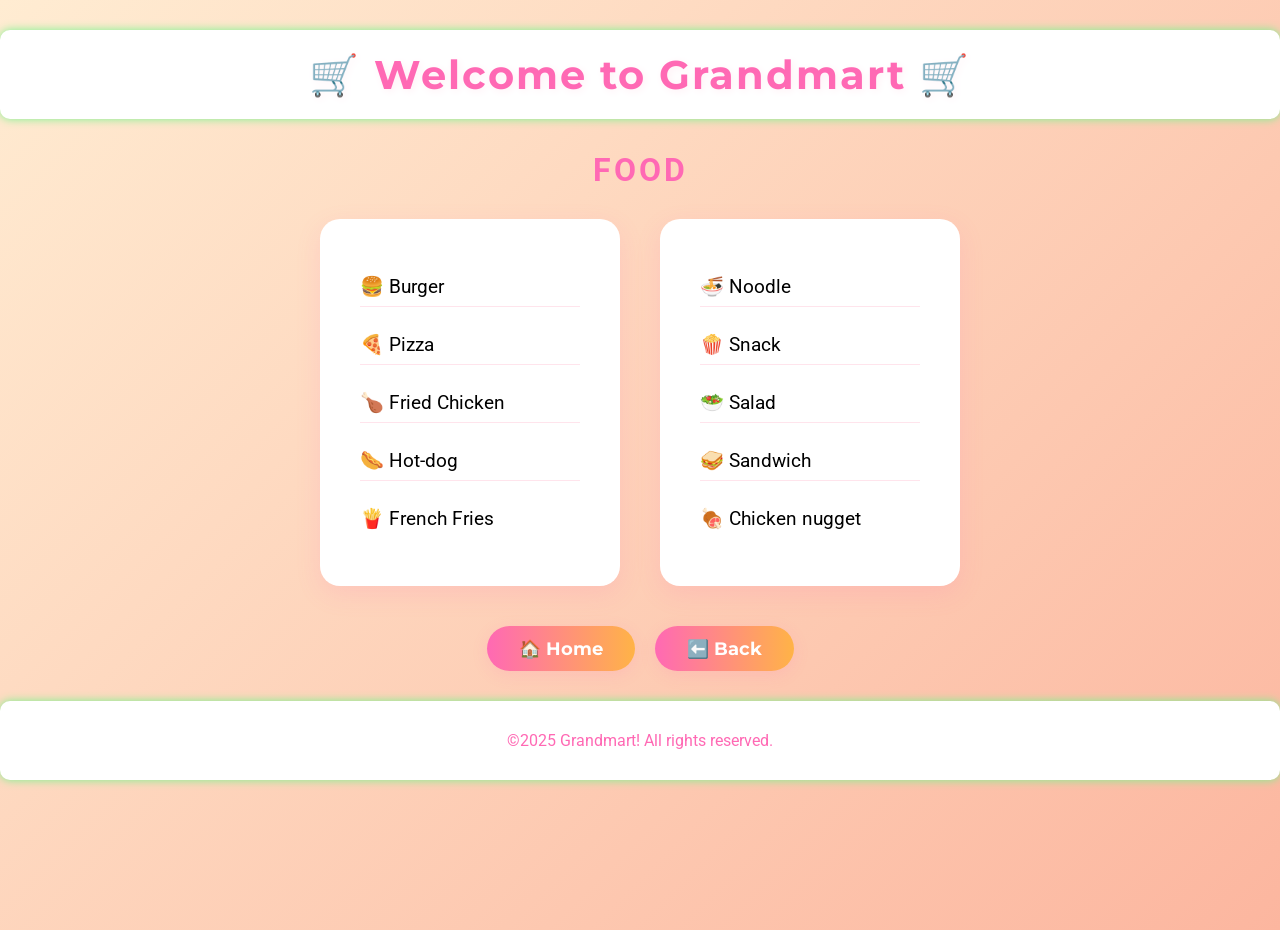
<file: projects/Grandmart/food/food.html>
<!doctype html>
<html lang="en">
  <head>
    <meta charset="UTF-8" />
    <meta name="viewport" content="width=device-width, initial-scale=1.0" />
    <title>www.Granmart.com</title>
    <link rel="stylesheet" href="food.css" />
    <link rel="icon" href="logo.png" />
    <link
      href="https://fonts.googleapis.com/css2?family=Montserrat:wght@700&family=Roboto&display=swap"
      rel="stylesheet"
    />
    <meta name="viewport" content="width=device-width, initial-scale=1.0" />
  </head>
  <body>
    <div class="box">
      <h1 style="color: #ff69b4">🛒 Welcome to Grandmart 🛒</h1>
    </div>
    <p class="title-text">FOOD</p>
    <div class="food-box">
      <div class="section1 card">
        <ul class="food-list">
          <li>🍔 Burger</li>
          <li>🍕 Pizza</li>
          <li>🍗 Fried Chicken</li>
          <li>🌭 Hot-dog</li>
          <li>🍟 French Fries</li>
        </ul>
      </div>
      <div class="section2 card">
        <ul class="food-list">
          <li>🍜 Noodle</li>
          <li>🍿 Snack</li>
          <li>🥗 Salad</li>
          <li>🥪 Sandwich</li>
          <li>🍖 Chicken nugget</li>
        </ul>
      </div>
    </div>

    <div class="main-btn">
      <a href="../index.html">
        <button class="btn">
          <span>🏠 Home</span>
        </button>
      </a>
      <a href="../primary/primary.html">
        <button class="btn">
          <span>⬅️ Back</span>
        </button>
      </a>
    </div>
    <footer class="footer">
      <p>&copy;2025 Grandmart! All rights reserved.</p>
    </footer>
  </body>
</html>
</file>
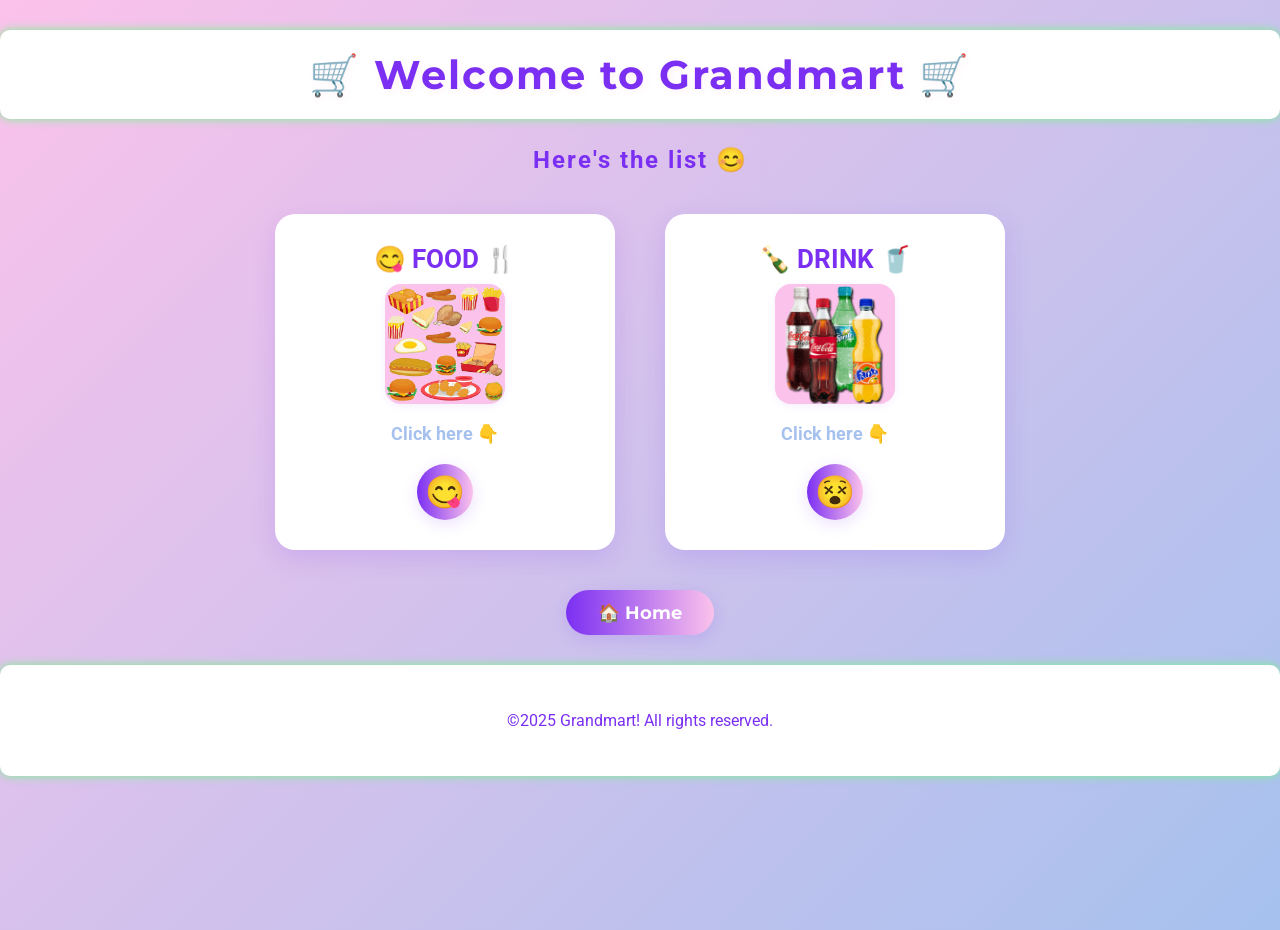
<file: projects/Grandmart/primary/primary.html>
<!doctype html>
<html lang="en">
  <head>
    <meta charset="UTF-8" />
    <meta name="viewport" content="width=device-width, initial-scale=1.0" />
    <title>www.Grandmart.com</title>
    <link rel="stylesheet" href="primary.css" />
    <link rel="icon" href="logo.png" />
    <link
      href="https://fonts.googleapis.com/css2?family=Montserrat:wght@700&family=Roboto&display=swap"
      rel="stylesheet"
    />
    <meta name="viewport" content="width=device-width, initial-scale=1.0" />
  </head>
  <body>
    <div class="box">
      <h1>🛒 Welcome to Grandmart 🛒</h1>
    </div>
    <p class="list-text">Here's the list 😊</p>
    <div class="main">
      <div class="feature card">
        <div class="feature-content">
          <h2>😋 FOOD 🍴</h2>
          <img class="feature-img" src="food.png" alt="Food" />
          <h3>Click here 👇</h3>
          <a href="../food/food.html">
            <button class="feature-btn food-btn">😋</button>
          </a>
        </div>
      </div>
      <div class="feature card">
        <div class="feature-content">
          <h2>🍾 DRINK 🥤</h2>
          <img class="feature-img" src="drink.png" alt="Drink" />
          <h3>Click here 👇</h3>
          <a href="../drink/drink.html">
            <button class="feature-btn drink-btn">😵</button>
          </a>
        </div>
      </div>
    </div>
    <div class="btn-home">
      <a href="../index.html">
        <button class="btn">
          <span>🏠 Home</span>
        </button>
      </a>
    </div>
    <footer class="footer">
      <p>&copy;2025 Grandmart! All rights reserved.</p>
    </footer>
  </body>
</html>
</file>
<file: projects/Grandmart/main.css>
body {
    margin: 0;
    padding: 0;
    min-height: 100vh;
    font-family: 'Roboto', Arial, sans-serif;
    background: linear-gradient(135deg, #fbc2eb 0%, #a6c1ee 100%);
    display: flex;
    flex-direction: column;
}

.container {
    flex: 1;
    display: flex;
    flex-direction: column;
    align-items: center;
    justify-content: center;
    min-height: 80vh;
}

.box h1 {
    font-family: 'Montserrat', sans-serif;
    font-size: 2.7rem;
    color: #ff69b4;
    text-align: center;
    margin-top: 40px;
    letter-spacing: 2px;
    text-shadow: 2px 2px 8px #fbc2eb;
}

.subtitle {
    text-align: center;
    font-size: 1.6rem;
    color: #7b2ff2;
    margin: 40px 0 30px 0;
    letter-spacing: 1px;
}

.div-btn {
    display: flex;
    justify-content: center;
    margin-bottom: 40px;
}

.btn {
    background: linear-gradient(90deg, #7b2ff2 0%, #fbc2eb 100%);
    color: #fff;
    border: none;
    border-radius: 30px;
    padding: 18px 48px;
    font-size: 1.3rem;
    font-family: 'Montserrat', sans-serif;
    font-weight: bold;
    cursor: pointer;
    box-shadow: 0 4px 16px rgba(123, 47, 242, 0.15);
    transition: background 0.2s, transform 0.2s;
    outline: none;
}

.btn:hover {
    background: linear-gradient(90deg, #fbc2eb 0%, #7b2ff2 100%);
    transform: scale(1.07);
}

.text-btn {
    letter-spacing: 2px;
}

.footer {
    text-align: center;
    padding: 18px 0;
    background: #fbc2eb;
    color: #7b2ff2;
    font-size: 1rem;
    border-top: 2px solid #a6c1ee;
    margin-top: auto;
}
</file>
<file: projects/Temperature Convert/tempcon.css>
* {
  margin: 0;
}
h2 {
  font-family: "Macondo", cursive;
  font-size: 2rem;
  margin-top: 20px;
  margin-bottom: 10px;
}

input {
  padding: 10px;
  border-radius: 20px;
  background-color: rgb(255, 213, 220);
  border-style: none;
  margin-bottom: 5px;
  width: 250px;
  text-align: center;
}
button {
  padding: 10px;
  border-radius: 20px;
  background-color: rgb(165, 255, 165);
  border-style: none;
  transition: 0.3s;
}
button:hover {
  cursor: pointer;

  transform: scaleX(1.1);
}
button:active {
  opacity: 0.8;
}
body {
  background: #99ccff;
  display: flex;
  justify-content: center; /* horizontal center */
  align-items: center; /* vertical center */
  height: 100vh; /* full viewport height */
  margin: 0;
}
.container {
  width: 50%;
  background-color: #ffffff;
  padding: 5px;
  /* margin-top: 20%; */
  border-radius: 10px;
  animation: ani 0.5s ease-in-out;
  /* display: flex; */
  text-align: center;
  height: 350px;
  overflow: hidden;
  position: relative;
}
@keyframes ani {
  from {
    opacity: 0.2;
    transform: translateY(-10px);
  }
  to {
    transform: translateY(0);
  }
}
.result {
  background-color: wheat;
  width: 50%;
  margin: 10px auto;
  border-radius: 20px;
  padding: 10px;
  text-align: start;
  animation: scale 0.3s ease-in-out;
}
@keyframes scale {
  0% {
    transform: scale(0.8);
  }
  50% {
    transform: scale(1.2);
  }
  100% {
    transform: scale(1);
  }
}
div.result label {
  font-family: "Inconsolata", monospace;
}
span {
  font-family: "Inconsolata", monospace;
}
select {
  padding: 5px;
  border-radius: 20px;
  background-color: pink;
}
.pop {
  position: relative;
  width: 50%;
  top: 10px;
  bottom: 10px;
  left: 50%;
  transform: translateX(-50%);
  /* background: pink; */
  padding: 5px 10px;
  border-radius: 5px;
}
p {
  font-family: "Inconsolata", monospace;
}

@media (max-width: 480px) {
  .container {
    width: 90%;
    max-height: 450px;
    min-height: 400px;
  }

  button:active {
    opacity: 0.8;
  }
  input {
    /* padding: 5px; */
    width: 100%;
    width: 250px;
    margin: 5px auto;
  }
  button {
    padding: 6px;
    margin-top: 10px;
  }

  .result {
    padding: 6px;
    animation: scale 0.3s ease-in-out;
    width: 80%;
    margin-top: 20px;
  }
  #anws.animate {
    animation:
      scale,
      fadeColor 0.3s ease-in;
  }
  @keyframes scale {
    0% {
      transform: scale(0.8);
    }
    50% {
      transform: scale(1.2);
    }
    100% {
      transform: scale(1);
    }
  }
  @keyframes fadeColor {
    0% {
      color: #999;
    }
    50% {
      color: green;
    }
    100% {
      color: #333;
    }
  }
}
</file>
<file: projects/Weight Convert/main.css>
* {
    margin: 0;
    padding: 0;
    box-sizing: border-box;
}

body {
    background: #2A7B9B;
    background: linear-gradient(90deg, rgba(42, 123, 155, 1) 0%, rgba(87, 199, 133, 1) 50%, rgba(237, 221, 83, 1) 100%);
    margin: 0;
    display: flex;
    justify-content: center;
    align-items: center;
    min-height: 100vh;
    font-family: 'Courier New', Courier, monospace;
}

.box {
    max-width: 1200px;
    width: 90%;
    min-height: 700px;
    text-align: center;
    border-radius: 30px;
    background: linear-gradient(90deg, rgba(42, 123, 155, 0.5) 0%, rgba(87, 199, 133, 0.5) 50%, rgba(237, 221, 83, 0.5) 100%);
}

.box h2 {
    font-size: 40px;
    margin-top: 80px;
    font-family: "Bricolage Grotesque";
}

.box button {
    padding: 10px;
    background-color: lightgreen;
    border-radius: 20px;
    border-style: solid;
    border-color: lightgreen;
    margin-top: 30px;
    margin-left: 10px;
    margin-right: 10px;
    width: 300px;
    cursor:pointer;
}

.inputContainer {
    margin-top: 50px;
    display: flex;
    justify-content: space-evenly;
}

.inputContainer label {
    font-size: 35px;
}

.inputContainer input {
    border-radius: 20px;
    border-style: solid;
    padding: 10px;
    width: 400px;
}

.box select {
    padding: 10px;
    background-color: wheat;
    border-style: solid;
    border-color: wheat;
    width: 250px;
    border-radius: 30px;
}
.result{
    width: 250px;
    background-color: beige;
    border-radius: 20px;
    padding: 10px;
    margin:20px auto;
}
/* warn message */

.error{
    color: red;
    font-style: bold;
    font-family: Arial;
}
.success{
    color:green;
    font-style: bold;
    font-family: Arial;
}


@media(max-width:400px) {
    .box select {
        width: 100px;
    }

    .box h2 {
        font-size: 33px;
    }

    .inputContainer label {
        font-size: 28px;
    }
    .inputContainer input{
        width: 200px;
    }
    .box button{
        width: 250px;
    }
}


@media(max-width:600px) {
    .box select {
        width: 120px;
    }

    .box h2 {
        font-size: 33px;
    }

    .inputContainer label {
        font-size: 29px;
    }
    .inputContainer input{
        width: 220px;
    }
    .box button{
        width: 260px;
    }
}
</file>
<file: projects/Grandmart/drink/drink.css>
body {
    margin: 0;
    padding: 0;
    font-family: 'Roboto', Arial, sans-serif;
    background: linear-gradient(135deg, #c2e9fb 0%, #f9f7d9 100%);
    min-height: 100vh;
}

.box h1{
    font-family: 'Montserrat', sans-serif;
    font-size: 2.5rem;
    text-align: center;
    margin-top: 30px;
    letter-spacing: 2px;
    text-shadow: 2px 2px 8px #fff0f5;
    background-color: white;
    text-align: center;
    padding: 20px;
    box-shadow: 0 0px 10px rgb(122, 243, 142,177);
    border-radius: 10px;
    color: #00bcd4;
}

.title-text {
    text-align: center;
    font-size: 2rem;
    color: #00bcd4;
    font-weight: bold;
    margin-bottom: 30px;
    letter-spacing: 3px;
}

.drink-box {
    display: flex;
    justify-content: center;
    gap: 40px;
    margin-bottom: 40px;
    flex-wrap: wrap;
    flex-direction: row;
}

.card {
    background: #fff;
    border-radius: 20px;
    box-shadow: 0 8px 24px rgba(0, 188, 212, 0.15);
    padding: 30px 40px;
    min-width: 220px;
    transition: transform 0.2s, box-shadow 0.2s;
}

.card:hover {
    transform: translateY(-8px) scale(1.03);
    box-shadow: 0 16px 32px rgba(0, 188, 212, 0.25);
}

.drink-list {
    list-style: none;
    padding: 0;
    margin: 0;
}

.drink-list li {
    font-size: 1.2rem;
    margin: 18px 0;
    padding: 8px 0;
    border-bottom: 1px solid #e0f7fa;
    transition: background 0.2s;
    cursor: pointer;
}

.drink-list li:last-child {
    border-bottom: none;
}

.drink-list li:hover {
    background: #e0f7fa;
    border-radius: 8px;
}

.main-btn {
    display: flex;
    justify-content: center;
    gap: 20px;
    margin-bottom: 30px;
}

.btn {
    background: linear-gradient(90deg, #00bcd4 0%, #8fd3f4 100%);
    color: #fff;
    border: none;
    border-radius: 30px;
    padding: 12px 32px;
    font-size: 1.1rem;
    font-family: 'Montserrat', sans-serif;
    font-weight: bold;
    cursor: pointer;
    box-shadow: 0 4px 16px rgba(0, 188, 212, 0.15);
    transition: background 0.2s, transform 0.2s;
}

.btn:hover {
    background: linear-gradient(90deg, #8fd3f4 0%, #00bcd4 100%);
    transform: scale(1.05);
}

.footer {
    background-color: white;
    text-align: center;
    padding: 30px;
    box-shadow: 0 0px 10px rgb(122, 243, 142,177);
    border-radius: 10px;
    margin-top: 20px;
    color: #00bcd4;
}
</file>
<file: projects/Grandmart/food/food.css>
body {
    margin: 0;
    padding: 0;
    font-family: 'Roboto', Arial, sans-serif;
    background: linear-gradient(135deg, #ffecd2 0%, #fcb69f 100%);
    min-height: 100vh;
}

.box h1 {
    font-family: 'Montserrat', sans-serif;
    font-size: 2.5rem;
    text-align: center;
    margin-top: 30px;
    letter-spacing: 2px;
    text-shadow: 2px 2px 8px #fff0f5;
    background-color: white;
    text-align: center;
    padding: 20px;
    box-shadow: 0 0px 10px rgb(122, 243, 142,177);
    border-radius: 10px;
}

.title-text {
    text-align: center;
    font-size: 2rem;
    color: #ff69b4;
    font-weight: bold;
    margin-bottom: 30px;
    letter-spacing: 3px;
}

.food-box {
    display: flex;
    justify-content: center;
    gap: 40px;
    margin-bottom: 40px;
    flex-wrap: wrap;
    flex-direction: row;
}

.card {
    background: #fff;
    border-radius: 20px;
    box-shadow: 0 8px 24px rgba(255, 105, 180, 0.15);
    padding: 30px 40px;
    min-width: 220px;
    transition: transform 0.2s, box-shadow 0.2s;
}

.card:hover {
    transform: translateY(-8px) scale(1.03);
    box-shadow: 0 16px 32px rgba(255, 105, 180, 0.25);
}

.food-list {
    list-style: none;
    padding: 0;
    margin: 0;
}

.food-list li {
    font-size: 1.2rem;
    margin: 18px 0;
    padding: 8px 0;
    border-bottom: 1px solid #ffe4ec;
    transition: background 0.2s;
    cursor: pointer;
}

.food-list li:last-child {
    border-bottom: none;
}

.food-list li:hover {
    background: #ffe4ec;
    border-radius: 8px;
}

.main-btn {
    display: flex;
    justify-content: center;
    gap: 20px;
    margin-bottom: 30px;
}

.btn {
    background: linear-gradient(90deg, #ff69b4 0%, #ffb347 100%);
    color: #fff;
    border: none;
    border-radius: 30px;
    padding: 12px 32px;
    font-size: 1.1rem;
    font-family: 'Montserrat', sans-serif;
    font-weight: bold;
    cursor: pointer;
    box-shadow: 0 4px 16px rgba(255, 105, 180, 0.15);
    transition: background 0.2s, transform 0.2s;
}

.btn:hover {
    background: linear-gradient(90deg, #ffb347 0%, #ff69b4 100%);
    transform: scale(1.05);
}

.footer p{
    background-color: white;
    text-align: center;
    padding: 30px;
    box-shadow: 0 0px 10px rgb(122, 243, 142,177);
    border-radius: 10px;
    margin-top: 20px;
    color: #ff69b4;
}
</file>
<file: projects/Grandmart/primary/primary.css>
body {
    margin: 0;
    padding: 0;
    font-family: 'Roboto', Arial, sans-serif;
    background: linear-gradient(135deg, #fbc2eb 0%, #a6c1ee 100%);
    min-height: 100vh;
}

.box h1 {
    font-family: 'Montserrat', sans-serif;
    font-size: 2.5rem;
    text-align: center;
    margin-top: 30px;
    letter-spacing: 2px;
    text-shadow: 2px 2px 8px #fff0f5;
    background-color: white;
    text-align: center;
    padding: 20px;
    box-shadow: 0 0px 10px rgb(122, 243, 142,177);
    border-radius: 10px;
    color: #7b2ff2;
}

.list-text {
    text-align: center;
    font-size: 1.5rem;
    color: #7b2ff2;
    font-weight: bold;
    margin-bottom: 40px;
    letter-spacing: 2px;
}

.main {
    display: flex;
    justify-content: center;
    gap: 50px;
    margin-bottom: 40px;
    flex-wrap: wrap;
}

.card {
    background: #fff;
    border-radius: 20px;
    box-shadow: 0 8px 24px rgba(123, 47, 242, 0.15);
    padding: 30px 40px;
    min-width: 260px;
    transition: transform 0.2s, box-shadow 0.2s;
    display: flex;
    align-items: center;
    justify-content: center;
}

.card:hover {
    transform: translateY(-8px) scale(1.03);
    box-shadow: 0 16px 32px rgba(123, 47, 242, 0.25);
}

.feature-content {
    display: flex;
    flex-direction: column;
    align-items: center;
}

.feature-content h2 {
    font-size: 1.6rem;
    color: #7b2ff2;
    margin-bottom: 10px;
    margin-top: 0;
}

.feature-content h3 {
    font-size: 1.1rem;
    color: #a6c1ee;
    margin: 10px 0 10px 0;
}

.feature-img {
    width: 120px;
    height: 120px;
    object-fit: contain;
    margin-bottom: 10px;
    border-radius: 16px;
    box-shadow: 0 2px 8px rgba(123, 47, 242, 0.08);
    background: #fbc2eb;
}

.feature-btn {
    background: linear-gradient(90deg, #7b2ff2 0%, #fbc2eb 100%);
    color: #fff;
    border: none;
    border-radius: 50%;
    width: 56px;
    height: 56px;
    font-size: 2rem;
    font-family: 'Montserrat', sans-serif;
    font-weight: bold;
    cursor: pointer;
    box-shadow: 0 4px 16px rgba(123, 47, 242, 0.15);
    transition: background 0.2s, transform 0.2s;
    margin-top: 10px;
}

.feature-btn:hover {
    background: linear-gradient(90deg, #fbc2eb 0%, #7b2ff2 100%);
    transform: scale(1.1);
}

.btn-home {
    display: flex;
    justify-content: center;
    margin-bottom: 30px;
}

.btn {
    background: linear-gradient(90deg, #7b2ff2 0%, #fbc2eb 100%);
    color: #fff;
    border: none;
    border-radius: 30px;
    padding: 12px 32px;
    font-size: 1.1rem;
    font-family: 'Montserrat', sans-serif;
    font-weight: bold;
    cursor: pointer;
    box-shadow: 0 4px 16px rgba(123, 47, 242, 0.15);
    transition: background 0.2s, transform 0.2s;
}

.btn:hover {
    background: linear-gradient(90deg, #fbc2eb 0%, #7b2ff2 100%);
    transform: scale(1.05);
}

.footer {
    background-color: white;
    text-align: center;
    padding: 30px;
    box-shadow: 0 0px 10px rgb(122, 243, 142,177);
    border-radius: 10px;
    margin-top: 20px;
    color: #7b2ff2;
}
</file>
